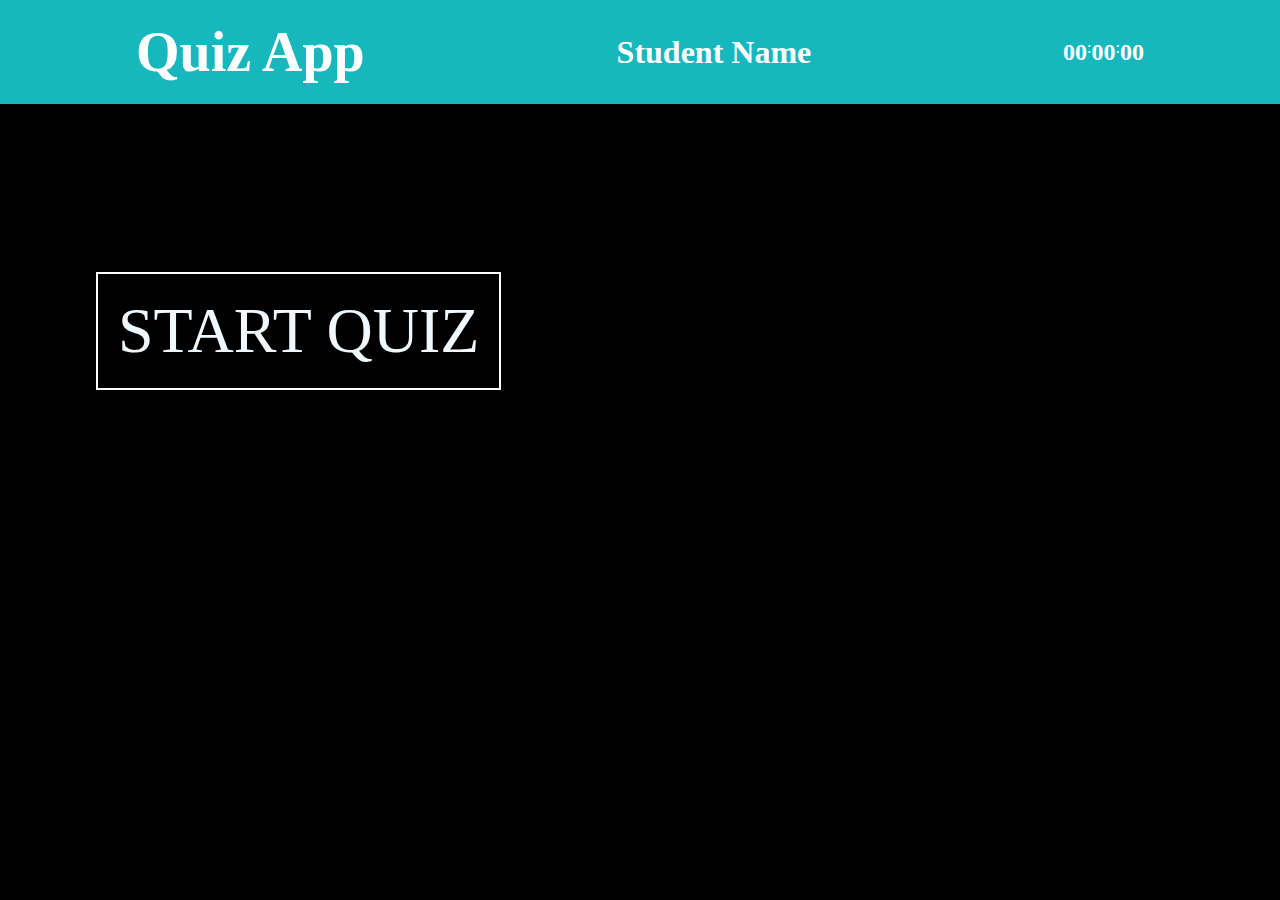
<file: index.html>
<!DOCTYPE html>
<html lang="en">

<head>
    <meta charset="UTF-8">
    <meta name="viewport" content="width=device-width, initial-scale=1.0">
    <title>Quiz_App</title>
    <link rel="stylesheet" href="style.css">
</head>

<body>

    <header id="home">

        <div class="content_width" id="content">
            <div class="main_header">
                <h1 class="logo">
                    Quiz App
                </h1>

                <h2 class="name">
                    Student Name </br>
                    <span id="studentName"> </span>
                </h2>


                <div class="timecontainer" id="try">

                    <h2 id="hour" class="timer"> 00 </h2>
                    <span class="sep"> : </span>
                    <h2 id="min" class="timer"> 00 </h2>
                    <span class="sep"> : </span>
                    <h2 id="sec" class="timer"> 00 </h2>

                </div>

            </div>

        </div>
    </header>


    <div class="content_width">


        <div class="start_btn">

            <a href="#" id="start-quiz-btn" onClick="startQuiz()"> Start Quiz </a>


        </div>

    </div>


    <div class="content_width " id="questionBody">

        <div class="question_content">
            <p class="question-text" id="questionText"> </p>
            <ol class="answer_content" id="answer-content">



            </ol>
            <h2 class="result" id="resultBody"></h2>

        </div>


    </div>


    <div class="content_width">


        <div class="submit-btn">

            <a href="#" id="submit-quiz-btn" onClick="submitQuiz()" > Submit Quiz </a>


        </div>

    </div>
    <script src="main.js"></script>
</body>

</html>
</file>
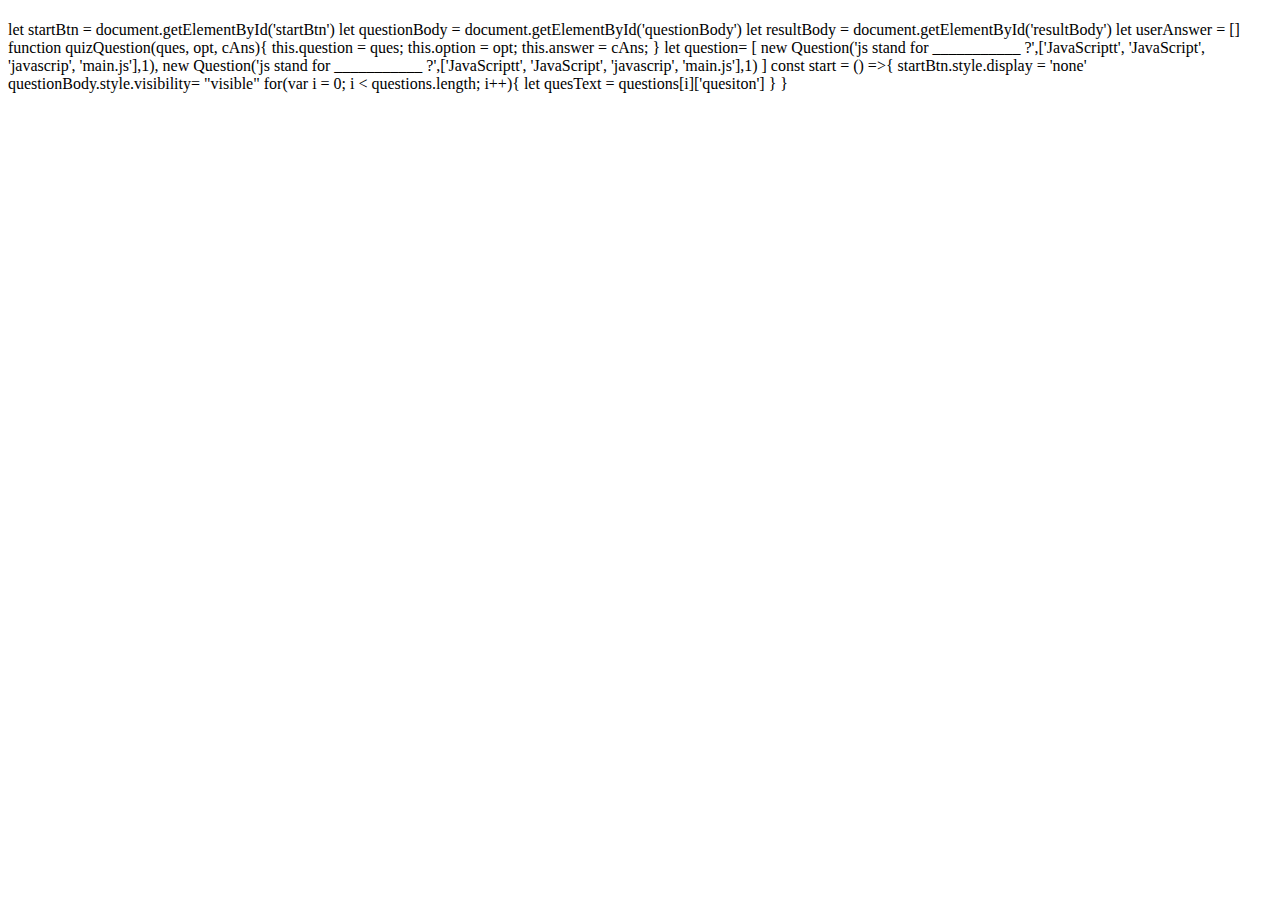
<file: new/fkd.html>
<!DOCTYPE html>
<html lang="en">
<head>
    <meta charset="UTF-8">
    <meta name="viewport" content="width=device-width, initial-scale=1.0">
    <title>Document</title>
</head>
<body>
    <h1 id="main-heading"></h1>





    
let startBtn = document.getElementById('startBtn')
let questionBody = document.getElementById('questionBody')
let resultBody = document.getElementById('resultBody')
let userAnswer = []

function quizQuestion(ques, opt, cAns){
    this.question = ques;
    this.option = opt;
    this.answer = cAns;
}

let question= [
    new Question('js stand for ___________ ?',['JavaScriptt', 'JavaScript', 'javascrip', 'main.js'],1),
    new Question('js stand for ___________ ?',['JavaScriptt', 'JavaScript', 'javascrip', 'main.js'],1)
]




const start = () =>{
    
    startBtn.style.display = 'none'
    questionBody.style.visibility= "visible"



    for(var i = 0; i < questions.length; i++){
        let quesText = questions[i]['quesiton']
    }
}



</body>
</html>
</file>
<file: style.css>
*{
    margin: 0;
    padding: 0;
    box-sizing: border-box;
}
body{
    width: 100%;
    height: auto;
    background-color:black ;
    color: white;
    overflow: hidden;
}

h1{
    font-size: 3.5em;
}

.content_width{
    width: 85%;
    margin: 0 auto;
    /* border: 1px solid white; */
    
}

header{
    width: 100%;
    position: fixed;
    background-color: rgb(22, 183, 189);

}


.name{
    display: flex;
    text-align: center;
    font-size:2em;
    display: block
}

#studentName{
    color: #000
}

.main_header{
    display: flex;
    align-items: center;
    justify-content: space-between;
    padding: 20px 40px;
}

.timecontainer{
    display: flex;
}



/* Start Button Css */

.start_btn{
    display: flex;
    text-align: center;
    padding-top: 25%;
    /* display: block; */

   
}


.start_btn > a{
    text-decoration: none;
    font-size: 4em;
    text-transform: uppercase;
    font-weight: 100;
    color: aliceblue;
    border: 2px solid white;
    padding: 20px;
    
}




.submit-btn{
    display: flex;
    text-align: center;
    padding-top: 5%;
    visibility: hidden;
    justify-content: flex-end;
   
}


.submit-btn > a{
    text-decoration: none;
    font-size: 2em;
    text-transform: uppercase;
    font-weight: 100;
    color: aliceblue;
    border: 2px solid white;
    padding: 20px;
    

}



/* Questions_content Css */

.question_content
 {
     display: flex;
     flex-wrap: wrap;
     flex-direction: column;
}
#questionBody{
    visibility: hidden;
}


/* Options css */
.answer_content{
    display:flex;
    flex-direction: column;
    color: red;

}

.answer_content {
    list-style-type: none;
    color: green;
    display: flex;
    flex-direction: column;
}


.question_content ul  li{
    list-style-type: none;
    color: green;
}
</file>
